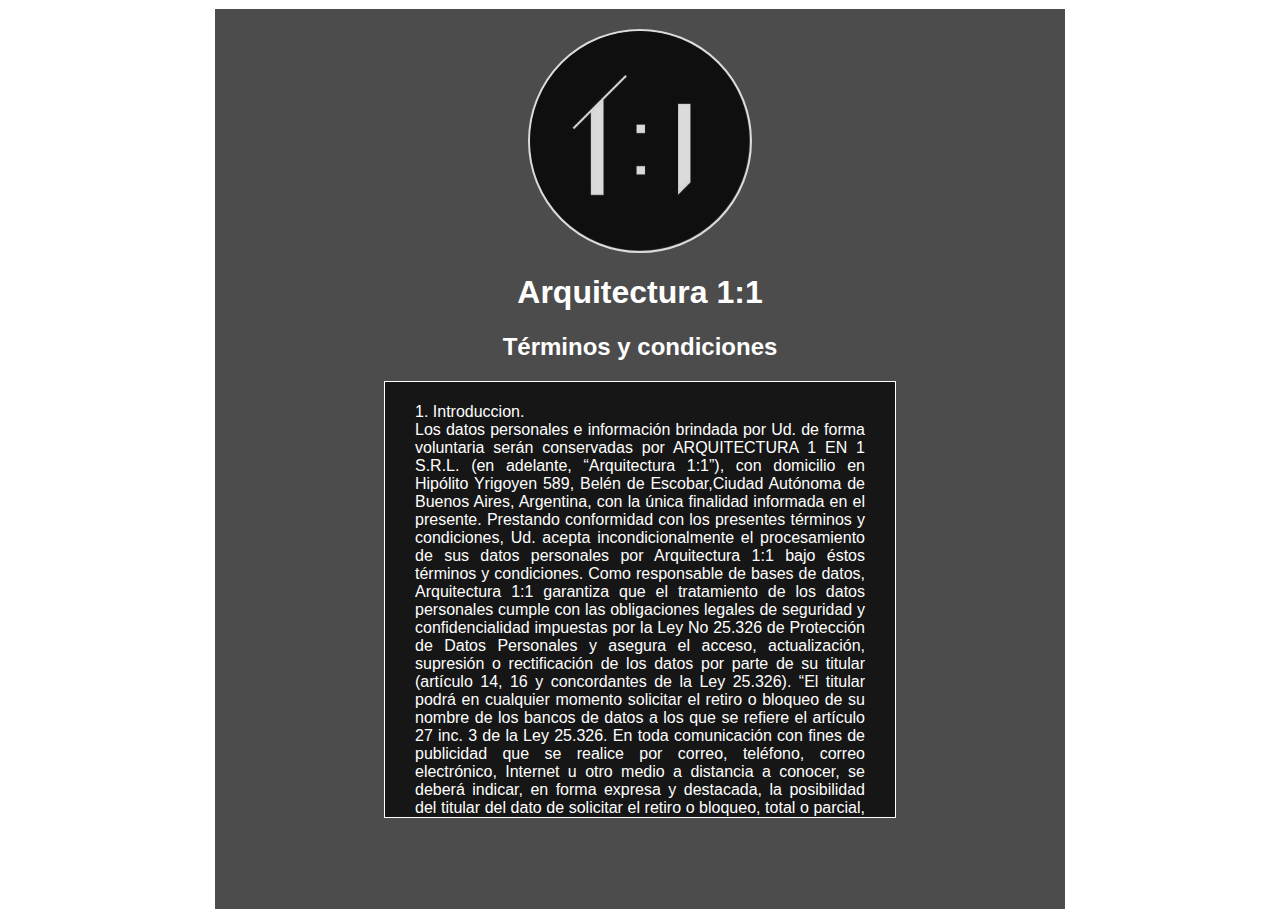
<file: terms.html>
<!DOCTYPE html>
<html lang="en">
<head>
    <meta charset="UTF-8">
    <meta http-equiv="X-UA-Compatible" content="IE=edge">
    <meta name="viewport" content="width=device-width, initial-scale=1.0">
    <link rel="stylesheet" href="style2.css">
    <link rel="icon" href="img/1-1/favicon.png">

    <title>Términos y condiciones</title>
</head>

<body>
    <div class="barra-principal">
            <div class="texto-central">
                <img class ="favicon" src="img/1-1/favicon.png"/>
                <h1>Arquitectura 1:1</h1>
                <h2>Términos y condiciones</h2>
            </div>
            <div class = "terms-box">
                <p>1. Introduccion.
                    <br>Los datos personales e información brindada por Ud. de forma voluntaria serán conservadas por ARQUITECTURA 1 EN 1 S.R.L. (en adelante, “Arquitectura 1:1”), con domicilio en Hipólito Yrigoyen 589, Belén de Escobar,Ciudad Autónoma de Buenos Aires, Argentina, con la única finalidad informada en el presente. Prestando conformidad con los presentes términos y condiciones, Ud. acepta incondicionalmente el procesamiento de sus datos personales por Arquitectura 1:1 bajo éstos términos y condiciones. Como responsable de bases de datos, Arquitectura 1:1 garantiza que el tratamiento de los datos personales cumple con las obligaciones legales de seguridad y confidencialidad impuestas por la Ley No 25.326 de Protección de Datos Personales y asegura el acceso, actualización, supresión o rectificación de los datos por parte de su titular (artículo 14, 16 y concordantes de la Ley 25.326). “El titular podrá en cualquier momento solicitar el retiro o bloqueo de su nombre de los bancos de datos a los que se refiere el artículo 27 inc. 3 de la Ley 25.326. En toda comunicación con fines de publicidad que se realice por correo, teléfono, correo electrónico, Internet u otro medio a distancia a conocer, se deberá indicar, en forma expresa y destacada, la posibilidad del titular del dato de solicitar el retiro o bloqueo, total o parcial, de su nombre de la base de datos. A pedido del interesado, se deberá informar el nombre del responsable o usuario del banco de datos que proveyó la información.” “LA AGENCIA DE ACCESO A LA INFORMACIÓN PÚBLICA, en su carácter de Órgano de Control de la Ley N°25.326, tiene la atribución de atender las denuncias y reclamos que interpongan quienes resulten afectados en sus derechos por incumplimiento de las normas vigentes en materia de protección de datos personales”.

                    <br><br>2. Recolección y uso previsto de los datos personales.
                    <br>Los datos personales que Ud. voluntariamente provee serán utilizados por Arquitectura 1:1 para fines comerciales legítimos, expresamente para recibir información y notificaciones de ARQUITECTURA 1:1, prestando en este acto expreso consentimiento para dichos usos (los “Usos”). Ud. podrá abstenerse de proporcionar sus datos sin que dicha acción genere consecuencia alguna. Sin embargo, los datos identificados con asterisco son necesarios para poder hacerle llegar la información contemplada en los Usos antes indicados. La provisión de la información por su parte, implica su consentimiento para que Arquitectura 1:1 integre dicha información en una base de datos de su titularidad, para darle los Usos antes indicados. Por otro lado, Ud. acepta de forma expresa que en caso de que Arquitectura 1:1 estuviere obligada a divulgar la información aquí suministrada en virtud de una orden judicial o en cumplimiento con una obligación legal, dicho suministro o revelación no se considerará como un incumplimiento a las presentes. Los datos personales por Ud. brindados serán destruidos cuando hayan dejado de ser necesarios o pertinentes a los fines para los cuales se recolectaron.
                    
                    <br><br>3. Acceso, eliminación o corrección de la información.
                    <br>El titular de los datos personales puede solicitar en cualquier momento a Arquitectura 1:1 que sus datos sean eliminados, corregidos o revisados. Además, tiene la facultad de ejercer el derecho de acceso a los mismos en forma gratuita a intervalos no inferiores a seis meses, salvo que se acredite un interés legítimo al efecto conforme lo establecido en el artículo 14, inciso 3 de la Ley Nº 25.326. A tales fines deberá enviar un email a [arqestudio.1en1@gmail.com] o comunicarse al [3484530731] de lunes a viernes en el horario de 10 a 18 horas a fin de ejercer dichos derechos y acreditar su identidad mediante la exhibición de su D.N.I.
                    
                    <br><br>4. Seguridad de la Información.
                    <br>Arquitectura 1:1 garantiza la confidencialidad en el tratamiento de los datos personales, así como la implementación de las medidas de índole técnica y organizativa que razonablemente tiendan a garantizar la seguridad de dichos datos en cumplimiento de las disposiciones aplicables.
                    
                    <br><br>5. Actualizaciones de los presentes términos y condiciones.
                    <br>En la parte superior de este documento se indica cuándo se revisaron por última vez los presentes términos y condiciones. Cualquier modificación a éstos entrará en vigencia a partir de su publicación. Tanto la publicación como el ingreso al link donde estuvieran publicadas con posterioridad a dichas modificaciones implicará la aceptación a las modificaciones realizadas.
                    
                    <br><br>6. Ley Aplicable. Jurisdicción.
                    <br>Para la interpretación y/o cumplimiento de los anteriores términos y condiciones de seguridad, privacidad y legalidad, tanto Ud. como Arquitectura 1:1, estarán sujetos a lo regulado por la ley 25.326 de Protección de Datos Personales y sus normas complementarias y en caso de controversia aceptan en sujetarse a la jurisdicción de los tribunales competentes de la Cuidad Autónoma de Buenos Aires, renunciando desde ahora al fuero que pudiera corresponderles en razón de sus domicilios presentes y/o futuros o por cualquier otra causa.
                    
                </p>
            </div>  
        </div>
    </div>
    </section>
</body>
</html>
</file>
<file: style2.css>
@import url('https://fonts.googleapis.com/css2?family=Poppins:wght@300&display=swap');
body{
    background-image: url(https://www.ardiarquitectos.com/wp-content/uploads/2014/12/diagonal_arquitectura_1.jpg);
    background-size: cover;
    position: relative;
    top:0;
    height: 100vh;
    font-family: 'popins',sans-serif;
}

h1, h2{
    text-align: center;
    color: white;
}
p{
    color:white;
}

.favicon{
    display: block;
    margin-left: auto;
    margin-right: auto;
    width: 220px;
    border: 2px solid white;
    border-radius: 100%;
    margin-top:20px;
    opacity: 0.8;
}

.terms-box{
    align-items: center;
    text-align:justify;
    background-color: rgba(0, 0, 0, 0.7);
    width: 450px;
    max-height: 400px;
    border: 1px solid white;
    padding: 30px;
    padding-top: 5px;
    margin-left: auto;
    margin-right: auto;
    overflow: scroll;
}

.barra-principal{
    text-align:justify;
    background-color: rgba(0, 0, 0, 0.7);
    border: 1px solid white;
    width: 850px;
    height: 100vh;
    padding-top:0px;
    margin-left: auto;
    margin-right: auto;
    overflow:visible;
}


.boton{
    
    display:flex;
    padding:0.35em 1.2em;
    border:0.1em solid #FFFFFF;
    border-radius:12em;
    width: 500;
    box-sizing: border-box;
    text-decoration:none;
    font-weight:300;
    color:#FFFFFF;
    margin-top: 15px;
    margin-left: auto;
    margin-right:auto;
    padding-bottom: 15px;
}
</file>
